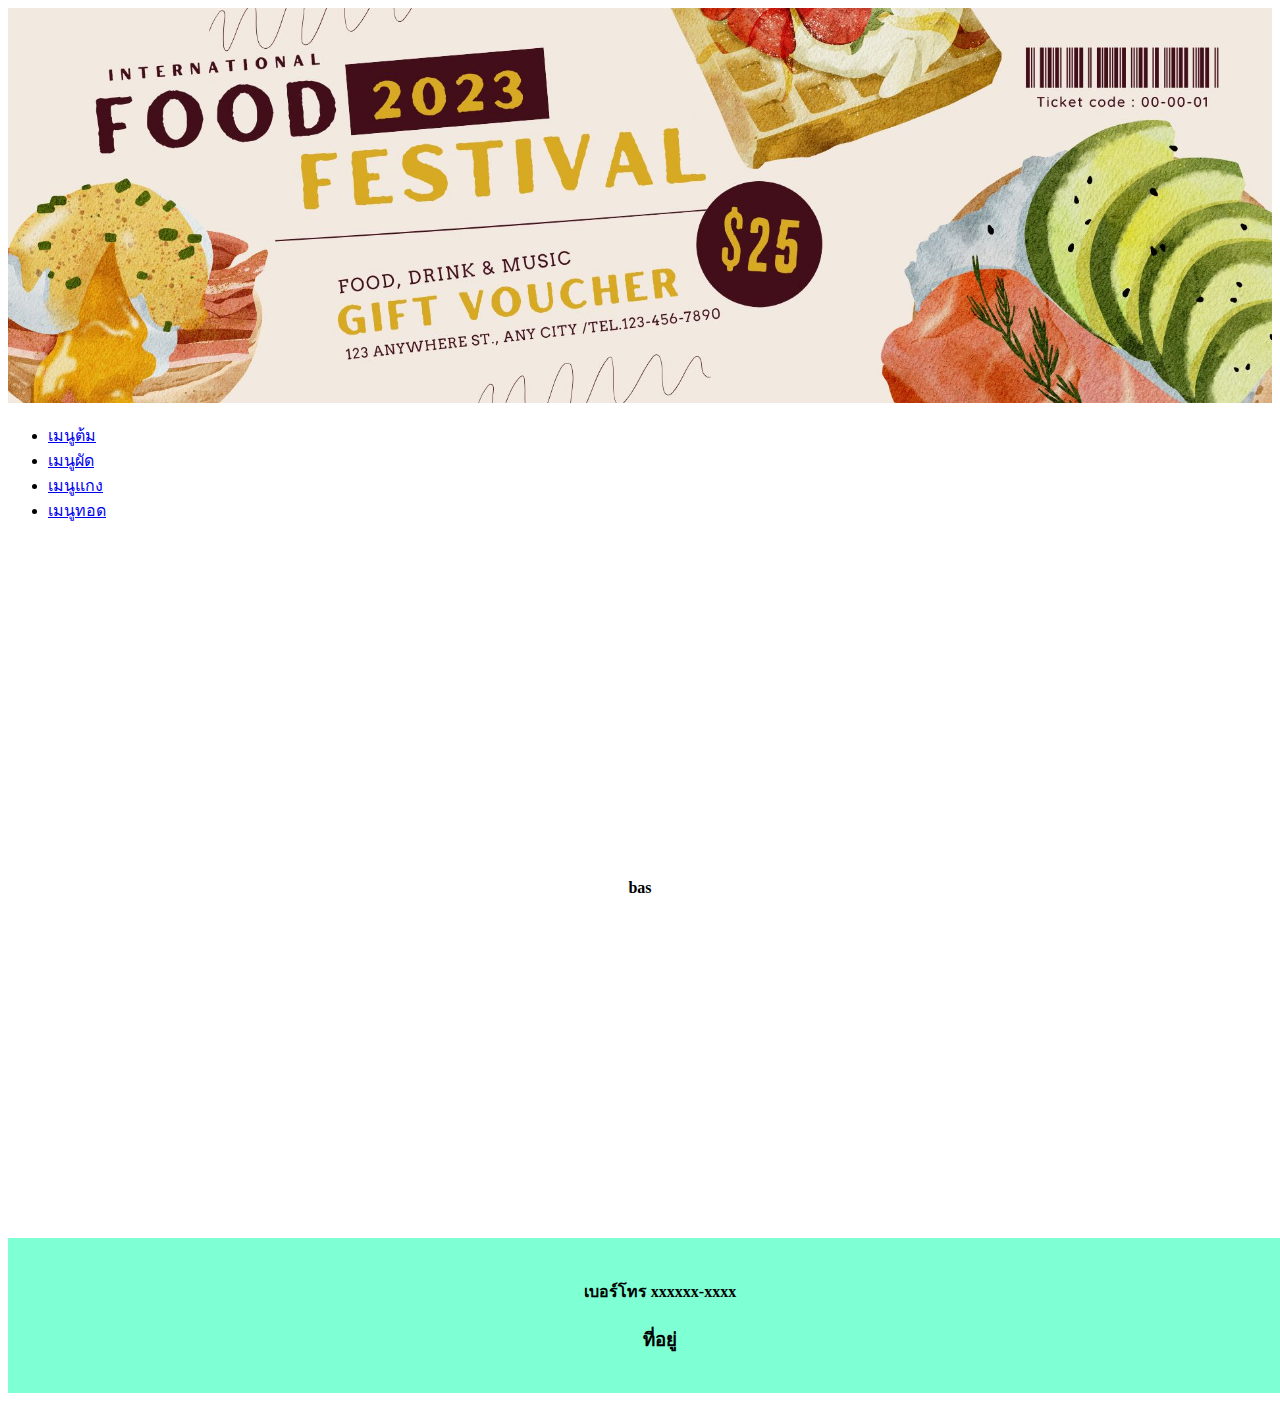
<file: index.html>
<!DOCTYPE html>
<html lang="en">
<head>
    <meta charset="UTF-8">
    <meta name="viewport" content="width=device-width, initial-scale=1.0">
    <title>เว็บอาหาร</title>
    <link rel="stylesheet" type="text/css" href="styles.css" /> 
</head>
<body>
    <div class="banner">
        <img src="banner.jpg" width="100%">
    </div>
    <div class="parent"> 
        <div clas="menu">
            <ul>
                <li><a class="active" href="index.html">เมนูต้ม</a></li>
                <li><a href="Pang2.html">เมนูผัด</a></li>
                <li><a href="Pang3.html">เมนูแกง</a></li>
                <li><a href="Pang4.html">เมนูทอด</a></li>
            </ul>
        </div>
    </div>
             <div class="content">
                 <div class="content1">
                     <iframe width="560" height="315" src="https://www.youtube.com/embed/i8vDcBKzh6o?si=gflRYAGj9_OCUJ0v" title="YouTube video player" frameborder="0" allow="accelerometer; autoplay; clipboard-write; encrypted-media; gyroscope; picture-in-picture; web-share" referrerpolicy="strict-origin-when-cross-origin" allowfullscreen></iframe>
                  </div>
                    
                 <h4>bas</h4>
                 <div class="content2">
                     <iframe width="560" height="315" src="https://www.youtube.com/embed/i8vDcBKzh6o?si=gflRYAGj9_OCUJ0v" title="YouTube video player" frameborder="0" allow="accelerometer; autoplay; clipboard-write; encrypted-media; gyroscope; picture-in-picture; web-share" referrerpolicy="strict-origin-when-cross-origin" allowfullscreen></iframe>
                  </div>
             </div>
    
    <div class="footer">
        <h4>เบอร์โทร xxxxxx-xxxx </h4>
        <h3>ที่อยู่</h3>
     </div>
</body>
</html>
</file>
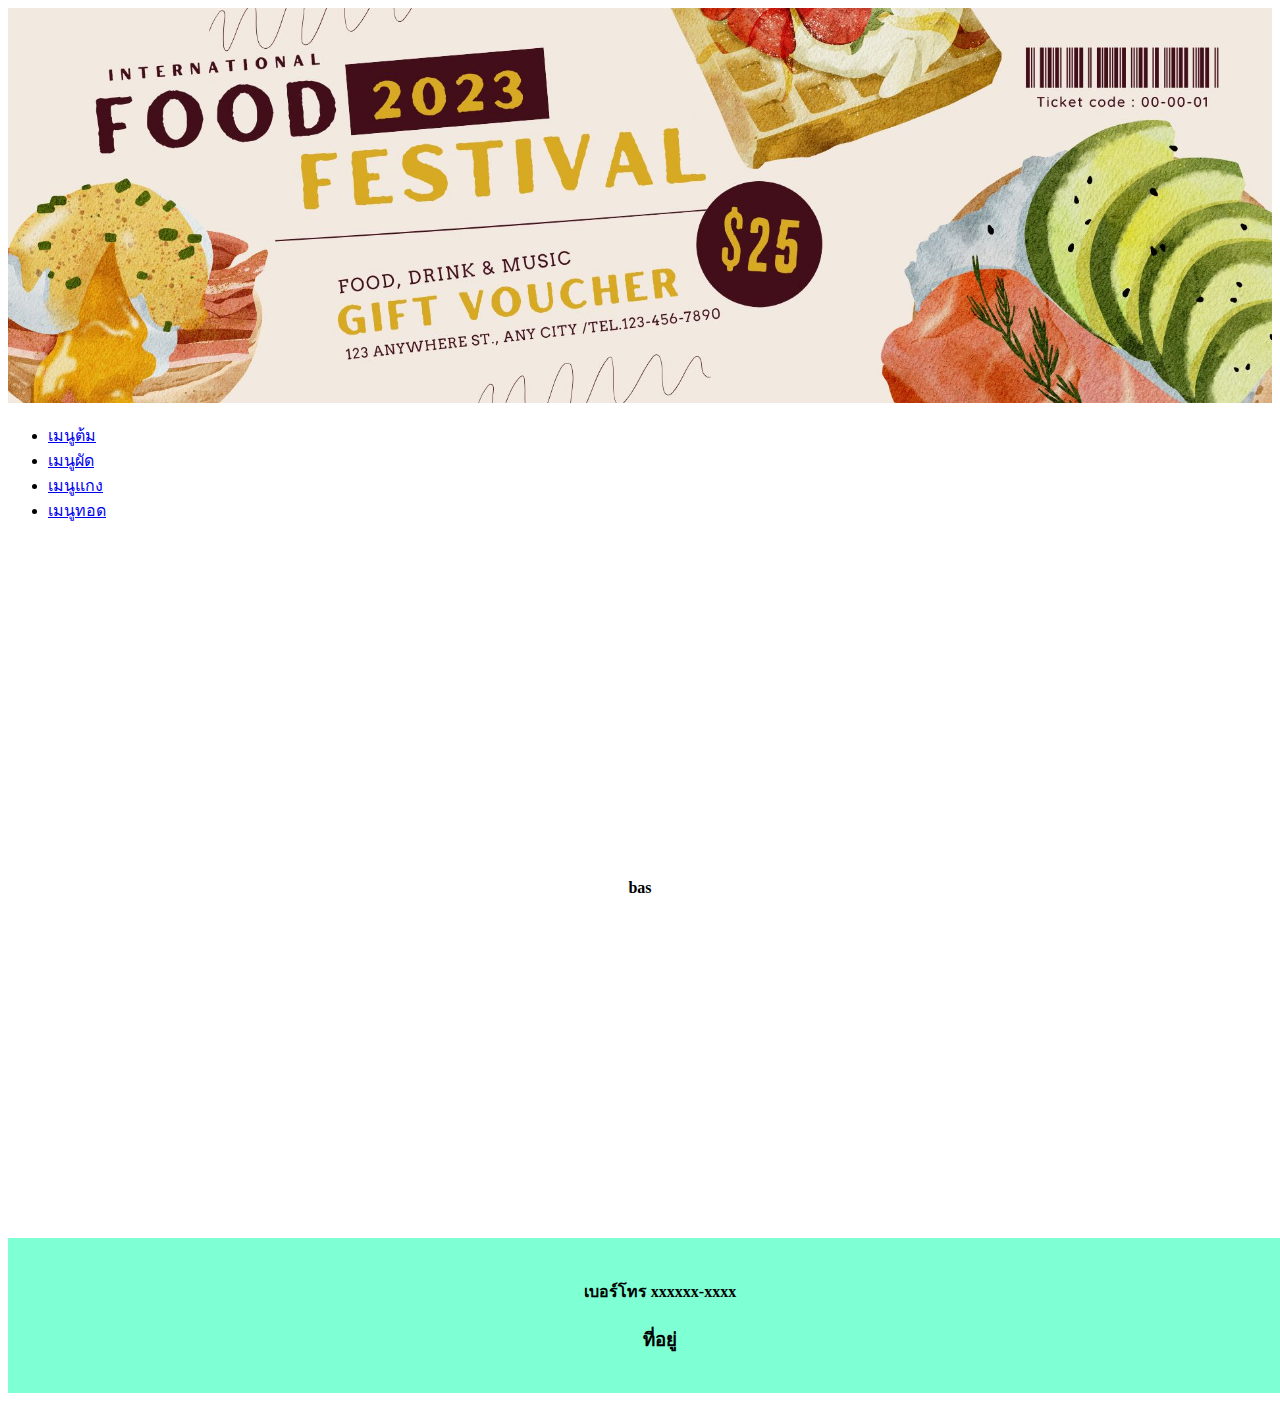
<file: Pang2.html>
<!DOCTYPE html>
<html lang="en">
<head>
    <meta charset="UTF-8">
    <meta name="viewport" content="width=device-width, initial-scale=1.0">
    <title>เว็บอาหาร</title>
    <link rel="stylesheet" type="text/css" href="styles.css" /> 
</head>
<body>
    <div class="banner">
        <img src="banner.jpg" width="100%">
    </div>
    <div class="parent"> 
        <div clas="menu">
            <ul>
                <li><a class="active" href="#home">เมนูต้ม</a></li>
                <li><a href="#news">เมนูผัด</a></li>
                <li><a href="#contact">เมนูแกง</a></li>
                <li><a href="#about">เมนูทอด</a></li>
            </ul>
        </div>
    </div>
             <div class="content">
                 <div class="content1">
                     <iframe width="560" height="315" src="https://www.youtube.com/embed/i8vDcBKzh6o?si=gflRYAGj9_OCUJ0v" title="YouTube video player" frameborder="0" allow="accelerometer; autoplay; clipboard-write; encrypted-media; gyroscope; picture-in-picture; web-share" referrerpolicy="strict-origin-when-cross-origin" allowfullscreen></iframe>
                  </div>
                    
                 <h4>bas</h4>
                 <div class="content2">
                     <iframe width="560" height="315" src="https://www.youtube.com/embed/i8vDcBKzh6o?si=gflRYAGj9_OCUJ0v" title="YouTube video player" frameborder="0" allow="accelerometer; autoplay; clipboard-write; encrypted-media; gyroscope; picture-in-picture; web-share" referrerpolicy="strict-origin-when-cross-origin" allowfullscreen></iframe>
                  </div>
             </div>
    
    <div class="footer">
        <h4>เบอร์โทร xxxxxx-xxxx </h4>
        <h3>ที่อยู่</h3>
     </div>
</body>
</html>
</file>
<file: styles.css>
.body{
    display: flex;
}
.banner{
    width: 100%;
}
.parent{
    display: grid;
    grid-template-columns: 25% 75%;
}
.menu {
    width: 100%;
    background-color: rgb(74, 49, 97);
    color: black;
    display: block;
    padding: 12px;
    text-decoration: none;
    text-align: center;
    list-style-type: none;
  }
.ul {
  list-style-type: none;
  margin: 0;
  padding: 0;
  width: 200px;
  background-color: #f1f1f1;
}

.li a {
  display: block;
  color: #000;
  padding: 8px 16px;
  text-decoration: none;
}

.li a.active {
  background-color: #04AA6D;
  color: white;
}

.li a:hover:not(.active) {
  background-color: #555;
  color: white;
}
  
.footer{
    width: 100%;
    background-color: aquamarine;
    text-align: center;
    margin: 0%;
    padding: 20px;
}

.content {
    text-align: center;
    align-items: center;
}
</file>
